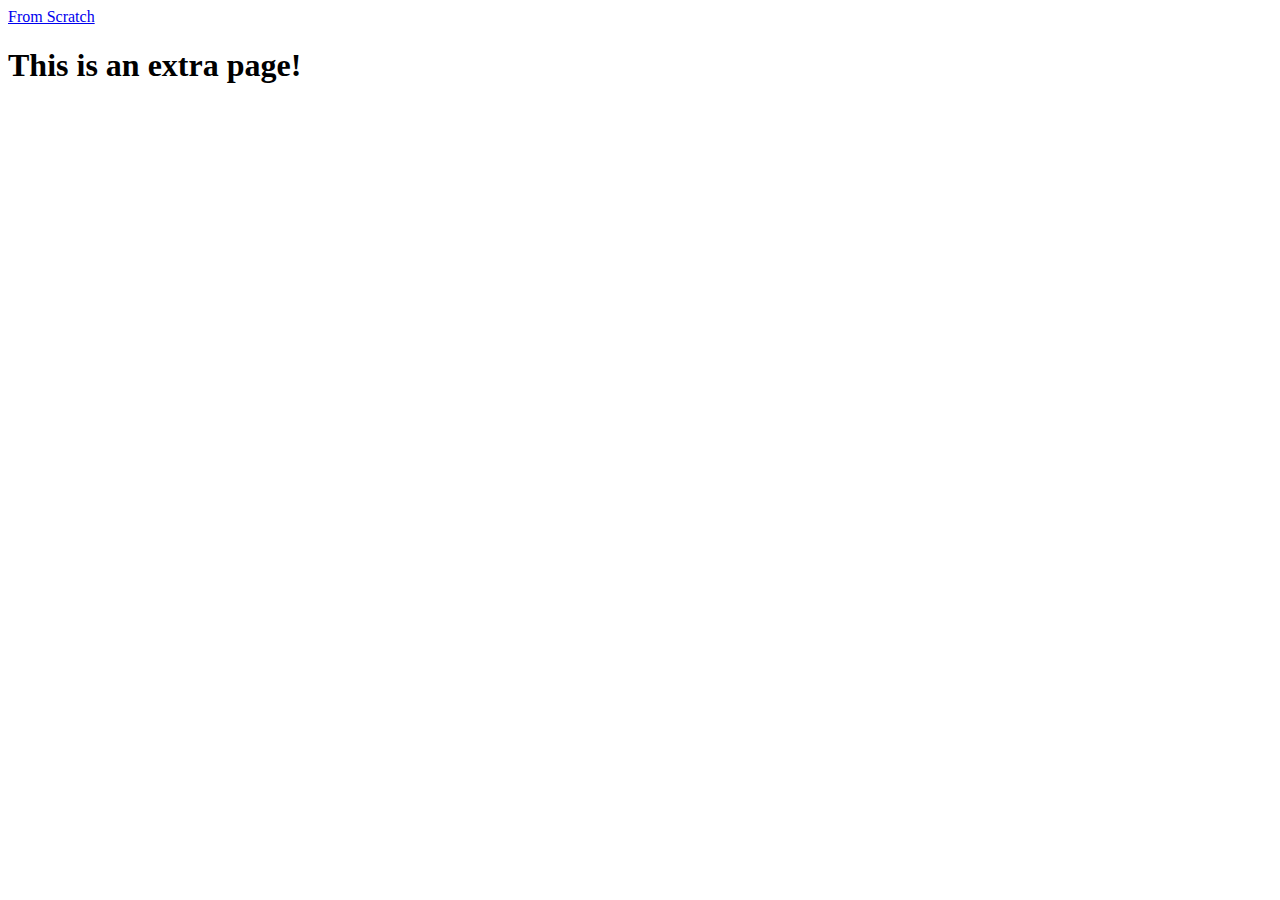
<file: extra.html>
<!DOCTYPE html>
<html lang="en">
<head>
    <meta charset="UTF-8">
    <meta http-equiv="X-UA-Compatible" content="IE=edge">
    <meta name="viewport" content="width=device-width, initial-scale=1.0">
    <title>Extra Page</title>
</head>
<body>
    <a href="fromscratch.html">From Scratch</a>
    <h1>This is an extra page!</h1>

    
    
</body>
</html>
</file>
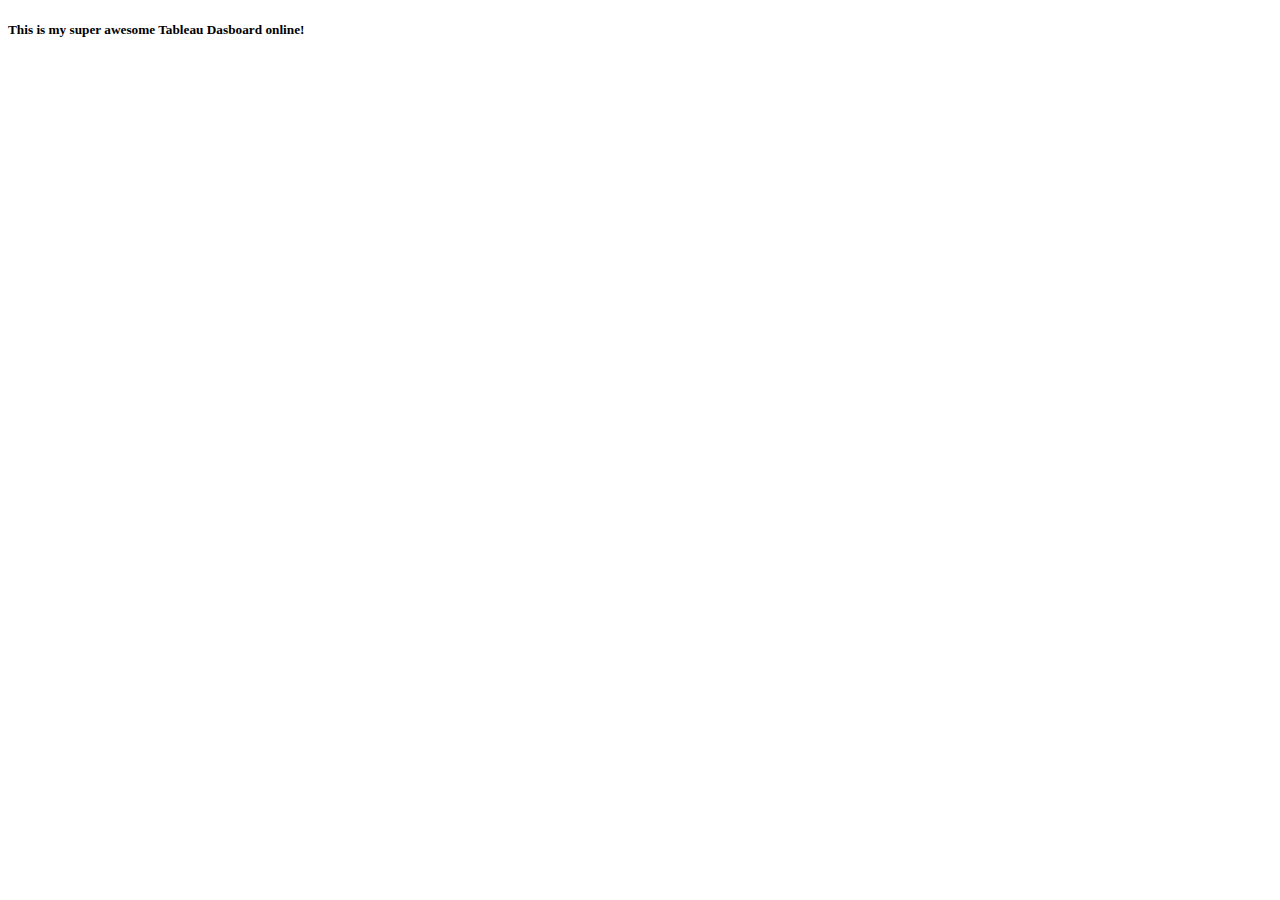
<file: tab.html>
<!DOCTYPE html>

<html>
    <head>
            <title> Tableau Dashboard Demo</title>
    </head>
    <body>
        <h5>This is my super awesome Tableau Dasboard online!</h5>
        <div class='tableauPlaceholder' id='viz1670553784193' style='position: relative'><noscript><a href='#'><img alt='Is Your County Obese?
             Select your county to see how it compares with other counties in the country                         
             ' src='https:&#47;&#47;public.tableau.com&#47;static&#47;images&#47;Ob&#47;ObesityDashboard_16705537154860&#47;Obesity&#47;1_rss.png' style='border: none' 
             /></a></noscript><object class='tableauViz'  style='display:none;'><param name='host_url' value='https%3A%2F%2Fpublic.tableau.com%2F' /> 
                <param name='embed_code_version' value='3' /> <param name='site_root' value='' />
                <param name='name' value='ObesityDashboard_16705537154860&#47;Obesity' /><param name='tabs' value='no' />
                <param name='toolbar' value='yes' /><param name='static_image' value='https:&#47;&#47;public.tableau.com&#47;static&#47;images&#47;Ob&#47;ObesityDashboard_16705537154860&#47;Obesity&#47;1.png' /> 
                <param name='animate_transition' value='yes' /><param name='display_static_image' value='yes' />
                <param name='display_spinner' value='yes' /><param name='display_overlay' value='yes' />
                <param name='display_count' value='yes' /><param name='language' value='en-US' />
                <param name='filter' value='publish=yes' />
                </object></div>                
                <script type='text/javascript'>                    var divElement = document.getElementById('viz1670553784193');
                 var vizElement = divElement.getElementsByTagName('object')[0];                    
                 if ( divElement.offsetWidth > 800 ) { vizElement.style.width='100%';vizElement.style.height=(divElement.offsetWidth*0.75)+'px';} 
                 else if ( divElement.offsetWidth > 500 ) { vizElement.style.width='100%';vizElement.style.height=(divElement.offsetWidth*0.75)+'px';} 
                 else { vizElement.style.width='100%';vizElement.style.height='827px';}                     
                 var scriptElement = document.createElement('script');                    
                 scriptElement.src = 'https://public.tableau.com/javascripts/api/viz_v1.js';                    
                 vizElement.parentNode.insertBefore(scriptElement, vizElement);                
                 </script>
    </body>
</html>
</file>
